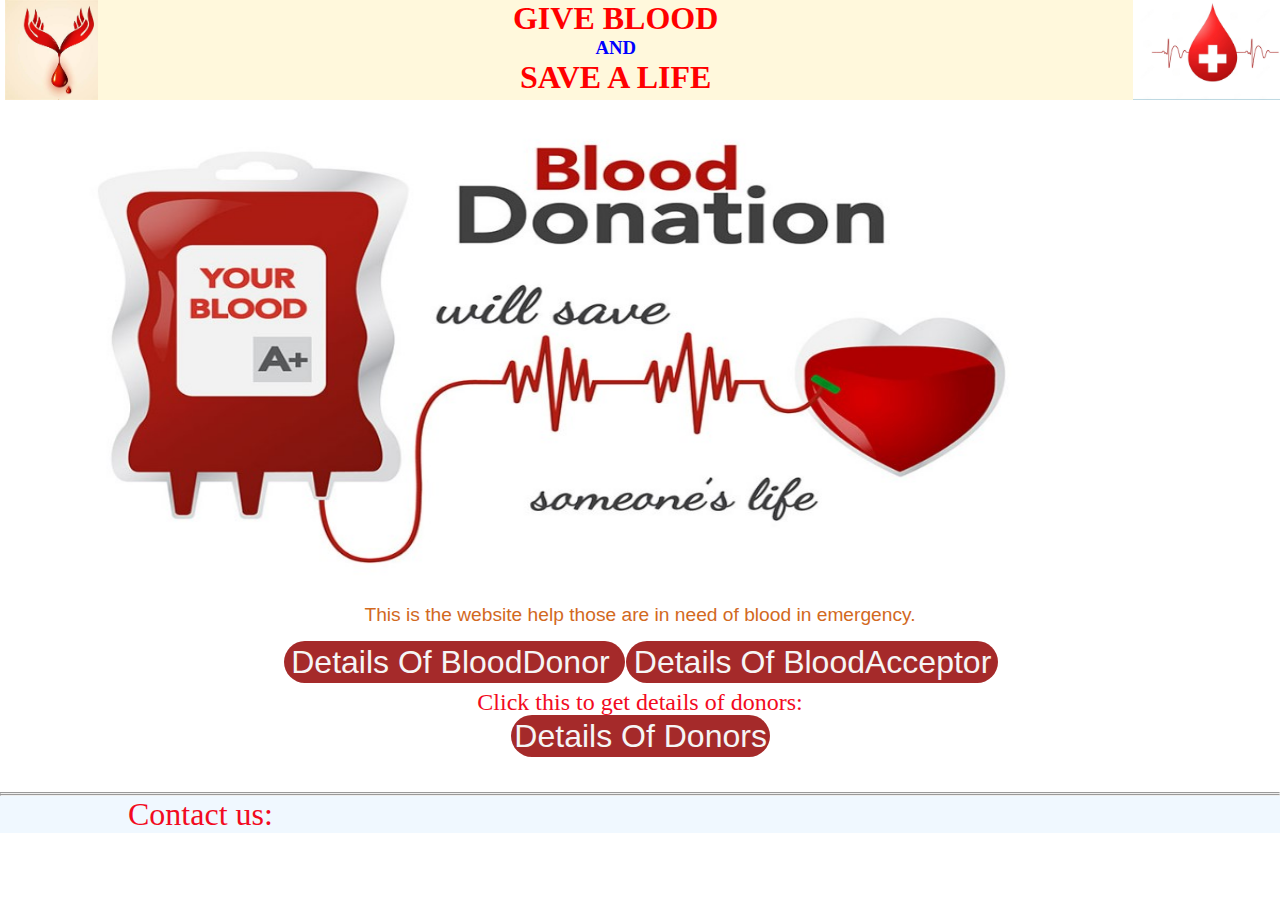
<file: index.html>
<!DOCTYPE html>
<html>
    <head>
        <title >
            ★彡[BLOOD DONATOR]彡★
        </title>
        <link href="webcss.css"type="text/css"rel="stylesheet"/>
        <link rel="icon" href="blood.jpeg"/>
    </head>
     <body1>
        <div class="flex-container">
            <div class="headitem"><img src="bloodlogo.jpeg" style="width: 99%;height: 100%;margin: 0%;" ></div>
            <div class="text">
                <h1>GIVE BLOOD</h1>
                <h3>AND</h3> 
                <h1>SAVE A LIFE</h1>
            </div>
            <div class="headitem"><img src="bloodheartsymbol-transformed.jpeg" style="width: 105%;height: 100%;margin: 0%;padding-left: 0%;"></div>
        </div>

        <div class="image">
            <img src="blood donation.jpg"alt "DONATE BLOOD AND SAVE LIFE">
        </div>       
        <p>This is the website help those are in need of blood in emergency.</p>
        <br>
            <div class="links">
                <p3><a href="details_of_blood_donor.html" target="_blank" > Details Of BloodDonor  </a></p3>
                <p3><a href="details_of_blood_acceptor.html" target="_blank">Details Of BloodAcceptor</a></p3
            </div>
        
        <br>
        <p4>Click this to get details of donors: </p4><br>
        <p5><a href="https://docs.google.com/spreadsheets/d/1KAJNg3RVA-vXbHvGR5HreCHs6ViZie3XQHxygAUBu0I/edit?usp=sharing" target="_blank">Details Of Donors</a></p5>
        <br><br>
        <hr><hr>
        <div class="contact">
            <div class="contactus"><p6>Contact us: </p6></div>
        </div>
        <!---<audio controls >
            <source src="D:\Udaykiran\Music\[iSongs.info] 01 - Ay Pilla.mp3" type="audio/mpeg">
            Your browser does'nt suppert the audio files 
        </audio>
        <iframe width="420" height="315"
        src="https://www.youtube.com/embed/nAS7_qdpiOU?controls=0?playlist=nAS7_qdpiOU&loop=0"></iframe>-->

     </body1>
</html>
</file>
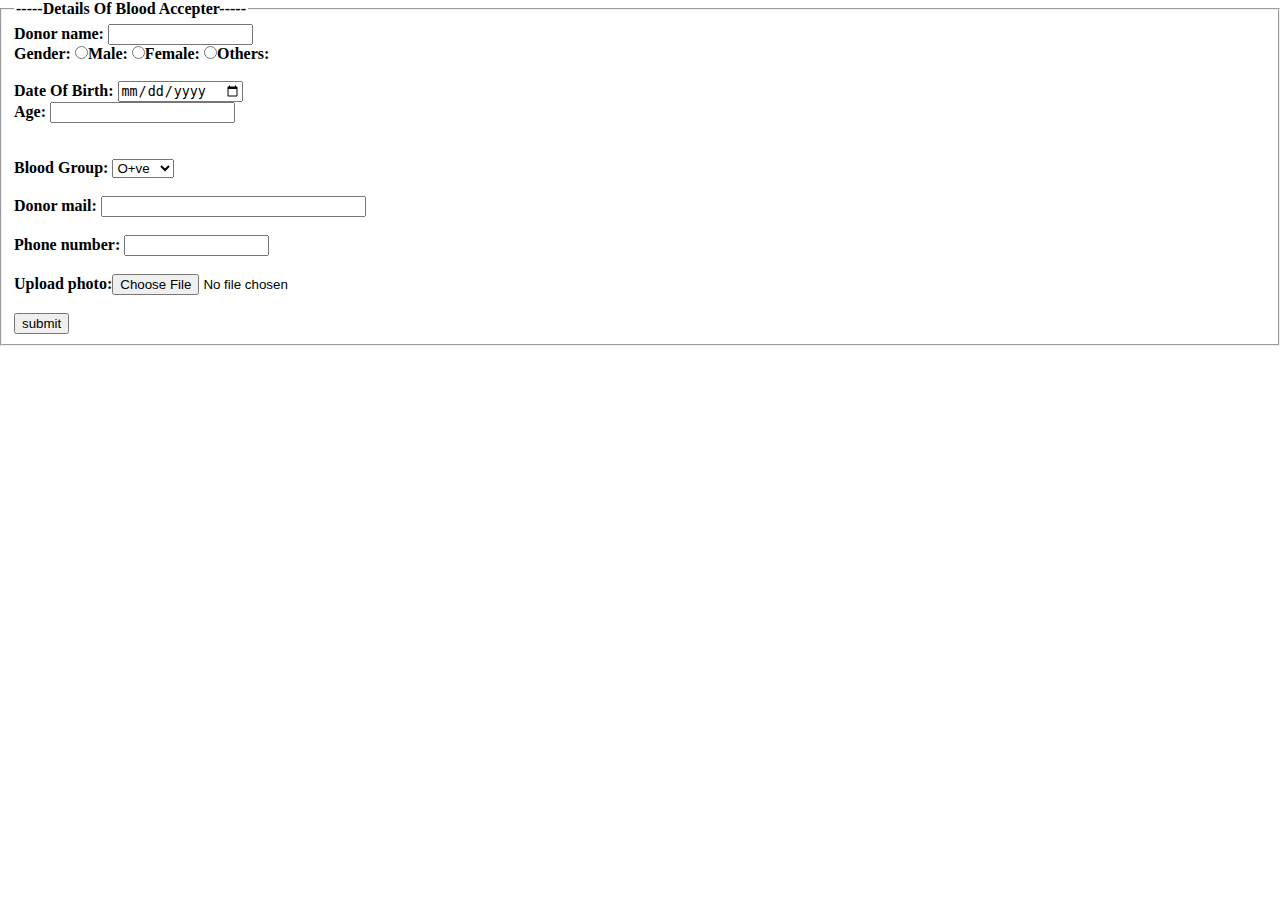
<file: details_of_blood_acceptor.html>
<html>
    <head>
        <link href="webcss.css"type="text/css"rel="stylesheet"/>
        <title >
            ★彡[BLOOD DONATOR]彡★
        </title>
        <link rel="icon" href="blood.jpeg"/>
    </head>
    <body2>
        <fieldset >
            <legend>-----Details Of Blood Accepter-----</legend>
            <form action="mailto:udaykirankoruvada@gmail.com" method="post" enctype="text/plain">
                <p1><b>Donor name: </b><input type="text" name="Username" size="15" maxlength="30"></p>
                <p1>
                   <b>Gender: </b> 
                    <input type="radio" name="Gender" value="Male"><p2><b>Male:</b></p2>
                    <input type="radio" name="Gender" value="Female"><p2><b>Female:</b></p2>
                    <input type="radio" name="Gender" value="others"><p2><b>Others:</b></p2>
                </p1>
                <p1>
                </br></br><b>Date Of Birth: </b><input type="date" name="DOB" >
                </br><b>Age: </b><input type="text" name="Age" ></br>
                </p1>
                </br></br>
                <b>Blood Group: </b>
                <select name="Blood group">
                    <option value="O+ve">O+ve</option>
                    <option value="O+ve">O-ve</option>
                    <option value="O+ve">A+ve</option>
                    <option value="O+ve">A-ve</option>
                    <option value="O+ve">AB+ve</option>
                    <option value="O+ve">AB-ve</option>
                    <option value="O+ve">B+ve</option>
                    <option value="O+ve">B-ve</option>
                </select>
            </br></br>
                    <p2><b>Donor mail: </b></p2><input type="email" name="contact"value="" size="30"></br></br>
                    <p2><b>Phone number: </b></p2><input type="tel" name="contact"value=""size="15" maxlength="10"><br><br>
                    <p2><b>Upload photo:</b><input type="file"  id="photo" name="file" ></p2>
                </p1>
            </br></br>
                <button id="button-el" onclick="display()" >submit</button>
        </form>
        </fieldset>
    </body2>
</html>
</file>
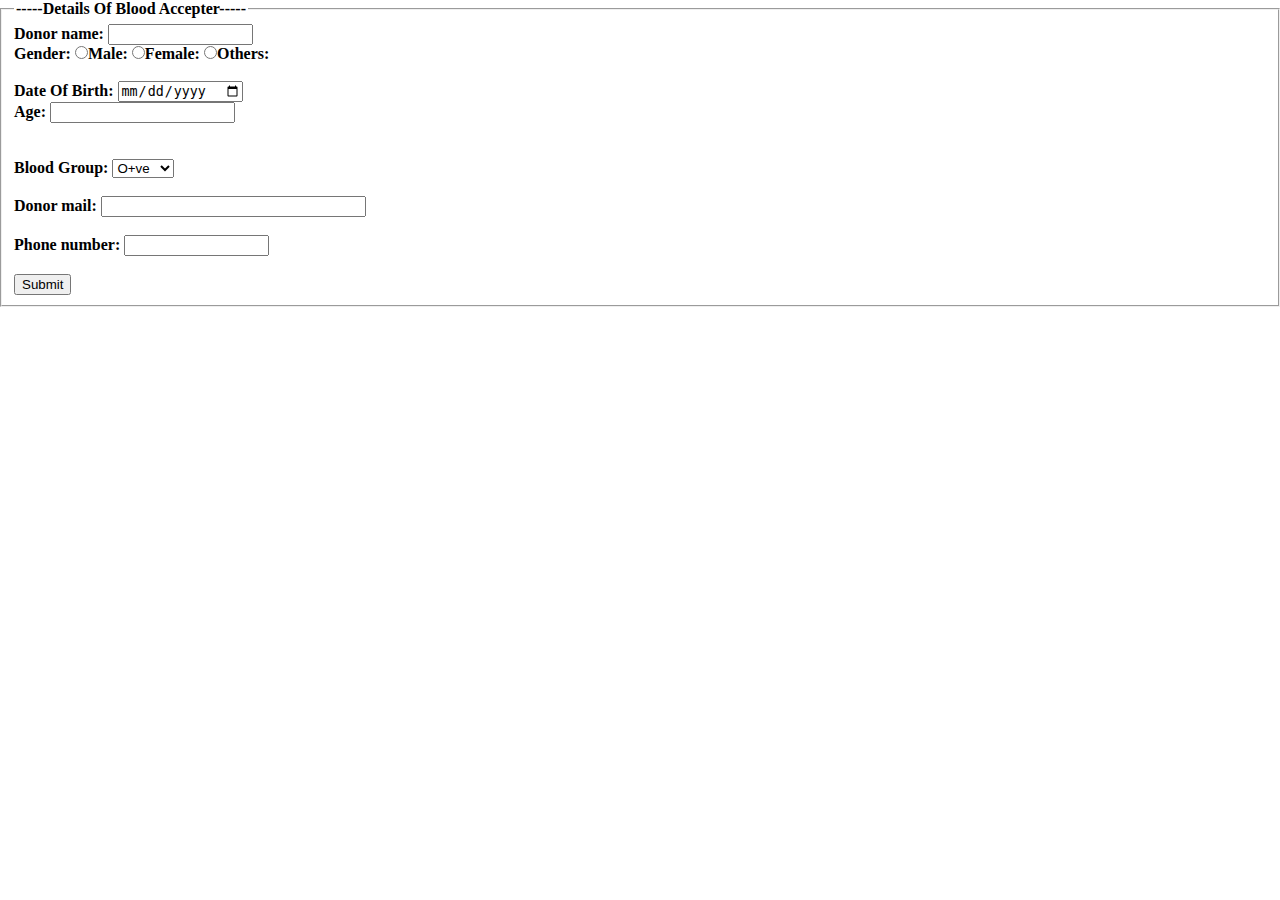
<file: details_of_blood_donor.html>
<html>
    <head>
        <link href="webcss.css"type="text/css"rel="stylesheet"/>
        <title >
            ★彡[BLOOD DONATOR]彡★
        </title>
        <link rel="icon" href="blood.jpeg"/>
    </head>
    <body2>
        <fieldset>
            <legend>-----Details Of Blood Accepter-----</legend>
            <form action="D:\programs\html\index.html" name="details_donor_form" method="post" enctype="text/plain">
                <p1><b>Donor name: </b><input type="text" name="Username"size="15" maxlength="30"></p>
                <p1>
                   <b>Gender: </b> 
                    <input type="radio" name="Gender" value="Male"><p2><b>Male:</b></p2>
                    <input type="radio" name="Gender" value="Female"><p2><b>Female:</b></p2>
                    <input type="radio" name="Gender" value="others"><p2><b>Others:</b></p2>
                </p1>
                <p1>
                </br></br><b>Date Of Birth: </b><input type="date" name="DOB" >
                </br><b>Age: </b><input type="text" name="Age" ></br>
                </p1>
                </br></br>
                <b>Blood Group: </b>
                <select name="Blood group">
                    <option value="O+ve">O+ve</option>
                    <option value="O+ve">O-ve</option>
                    <option value="O+ve">A+ve</option>
                    <option value="O+ve">A-ve</option>
                    <option value="O+ve">AB+ve</option>
                    <option value="O+ve">AB-ve</option>
                    <option value="O+ve">B+ve</option>
                    <option value="O+ve">B-ve</option>
                </select>
            </br></br>
                    <p2><b>Donor mail: </b></p2><input type="email" name="contact"value="" size="30"></br></br>
                    <p2><b>Phone number: </b></p2><input type="tel" name="contact"value=""size="15" maxlength="10">
                
                </p1>
            </br></br>
            <input type="submit">
        </form>
        <script>
			const scriptURL = 'https://script.google.com/macros/s/AKfycbxaFAkFhsTycnRpquWsLaf5iKBTaCFPTz0J9_6lKg2BmhpbdxTvNl0E-Wuz1llOEVvL5w/exec'
			const form = document.forms['details_donor_form']
		  
			form.addEventListener('submit', e => {
			  e.preventDefault()
			  fetch(scriptURL, { method: 'POST', body: new FormData(form)})
				.then(response => console.log('Success!', response))
				.catch(error => console.error('Error!', error.message))
			})

		  </script>
        </fieldset>
    </body2>
</html>
</file>
<file: webcss.css>
*{margin:0%;}
h1{font-style: var(cursive);;color:red;text-align: center;}
h3{color: blue;text-align: center;}
.text{background-color:cornsilk;margin:0%;width:82.2%;}

.flex-container{margin: 0%;padding: 0%;display: flex;
    flex-direction:row;height: 100px;width:100%;
}
img{
    padding-left: 5%;
    width: 75%;
    height:500px;
    background-color: white;
}
p{text-align: center;
    font-family: 'Gill Sans', 'Gill Sans MT', Calibri, 'Trebuchet MS', sans-serif;
    color: chocolate;
    font-size:larger;}
p2{text-overflow: clip;}
body2{font-weight:bolder;}
.links{color: rgb(242, 10, 33);font-size: xx-large;
text-align: center;}
a:hover{color: rgba(241, 26, 26, 0.919);background-color:black;}
p3,a{font-family: 'Lucida Sans', 'Lucida Sans Regular', 'Lucida Grande', 'Lucida Sans Unicode', Geneva, Verdana, sans-serif;
    background-color:brown;color:whitesmoke;margin-left: 0.1%;
    border:lightcyan;border-radius: 3rem;border-spacing: 10%;text-decoration: none;padding: 0.1em;}
p5{text-align: left;margin-bottom: 100px;padding: 0.1em;}
p4{font-size:x-large;}
.contact
{
    background-color: aliceblue;
}
.contactus{text-align: left;padding-left: 10%;}
</file>
